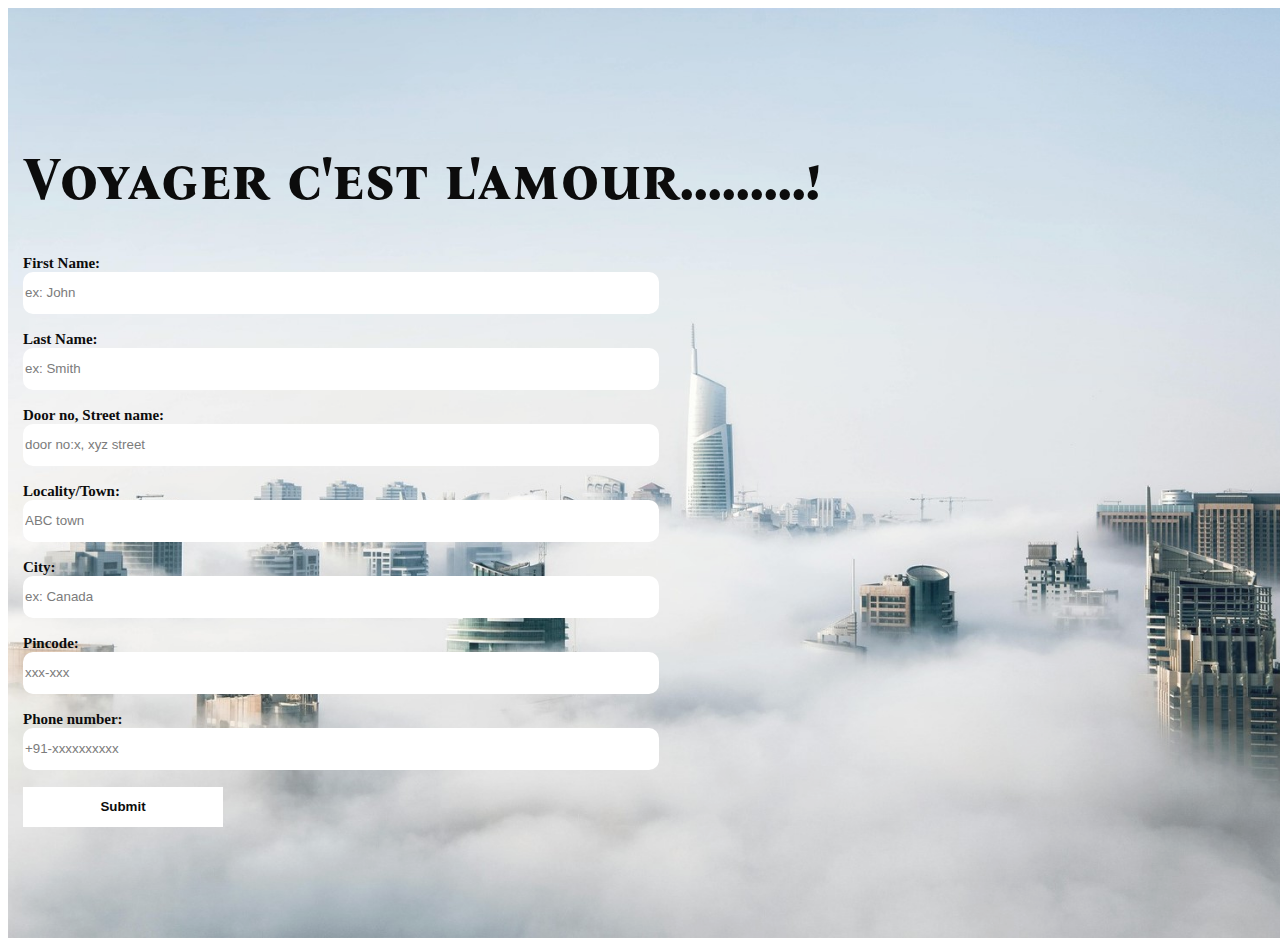
<file: index.html>
<!DOCTYPE html>
<html lang="en">
<head>
    <meta charset="UTF-8">
    <meta name="viewport" content="width=device-width, initial-scale=1.0">
    <meta name="description" content="A comprehensive example of HTML tags and attributes">
    <title>HTML Tags and Attributes</title>
    <link rel="stylesheet" href="style.css">
    <link rel="preconnect" href="https://fonts.googleapis.com">
    <link rel="preconnect" href="https://fonts.gstatic.com" crossorigin>
    <link href="https://fonts.googleapis.com/css2?family=Bona+Nova+SC:ital,wght@0,400;0,700;1,400&display=swap" rel="stylesheet">
</head>
<body>
<div class="form">
    <h1>Voyager c'est l'amour.........!</h1>
    <form name="formhtml" action="message.html" method="post" onsubmit="return validationform()">
        <label for="firstName">First Name:</label><br>
        <input name="firstName" type="text" id="firstName" placeholder="ex: John" required><br><br>
        
        <label for="lastName">Last Name:</label><br>
        <input name="lastName" type="text" id="lastName" placeholder="ex: Smith" required><br><br>
        
        <label for="door">Door no, Street name:</label><br>
        <input name="door" type="text" id="door" placeholder="door no:x, xyz street" required><br><br>
        
        <label for="locality">Locality/Town:</label><br>
        <input name="locality" type="text" id="locality" placeholder="ABC town" required><br><br>
        
        <label for="city">City:</label><br>
        <input name="city" type="text" id="city" placeholder="ex: Canada" required><br><br>
        
        <label for="pincode">Pincode:</label><br>
        <input name="pincode" type="text" id="pincode" placeholder="xxx-xxx" required><br><br>
        
        <label for="phone">Phone number:</label><br>
        <input name="phone" type="text" id="phone" placeholder="+91-xxxxxxxxxx" required><br><br>
        
        <button type="submit" value="submit">Submit</button><br><br>
    </form>
</div>
<script src="index.js" type="text/javascript"></script>
</body>
</html>
</file>
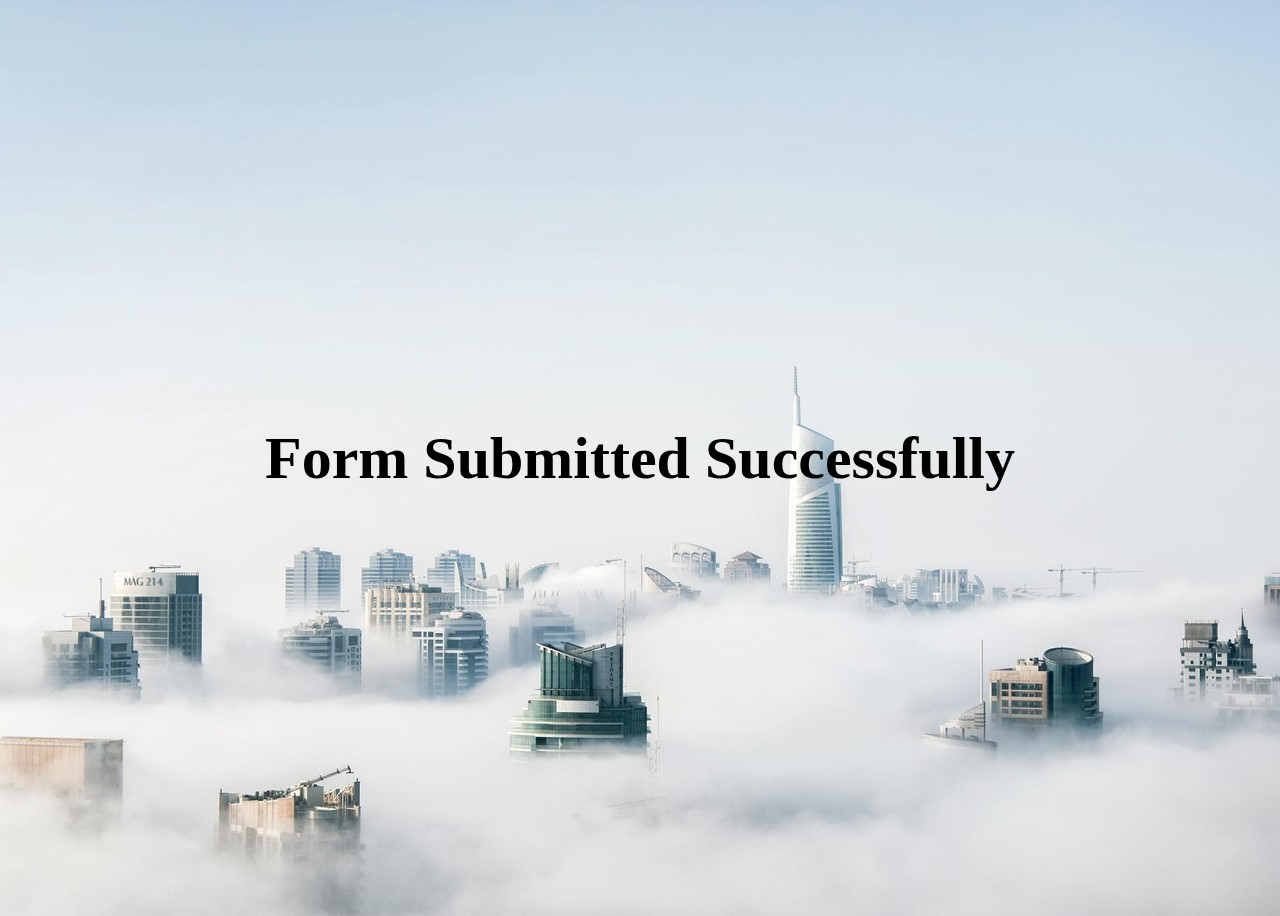
<file: message.html>
<!DOCTYPE html>
<html lang="en">
<head>
    <meta charset="UTF-8">
    <meta name="viewport" content="width=device-width, initial-scale=1.0">
    <title>Landing page</title>
</head>
<style>
    body{
        background-image: url(pexels-apasaric-325185.jpg);
        display: flex;
        height: 100vh;
        align-items: center;
        justify-content: center;
        font-size: 40px;
    }
</style>
<body>
    <h2>Form Submitted Successfully</h2>
</body>
</html>
</file>
<file: style.css>
.form{
    font-size: 15px;
    padding: 15px;
    font-weight: bolder;
    display: flex;
    flex-direction: column;
    height: 100vh;
    width: 100%;
    justify-content: center;
    text-align: left;
    background-image: url(pexels-apasaric-325185.jpg);
    opacity: 95%;
    background-repeat: no-repeat;
    background-size: cover;
}
input{
    width: 50%;
    height: 40px;
}
button{
    height: 40px;
    width: 200px;
    font-weight: bold;
    border:none;
    background-color: white;
}
h1{
    font-family: "Bona Nova SC", serif;
    font-size: 60px;
    font-weight: bolder;
}
button:hover{
    background-color: black;
    color: white;
    cursor: pointer;
}
input{
    border-radius: 10px;
    border: none;
}
input:focus{
    background-color: rgb(247, 243, 243);
}
</file>
